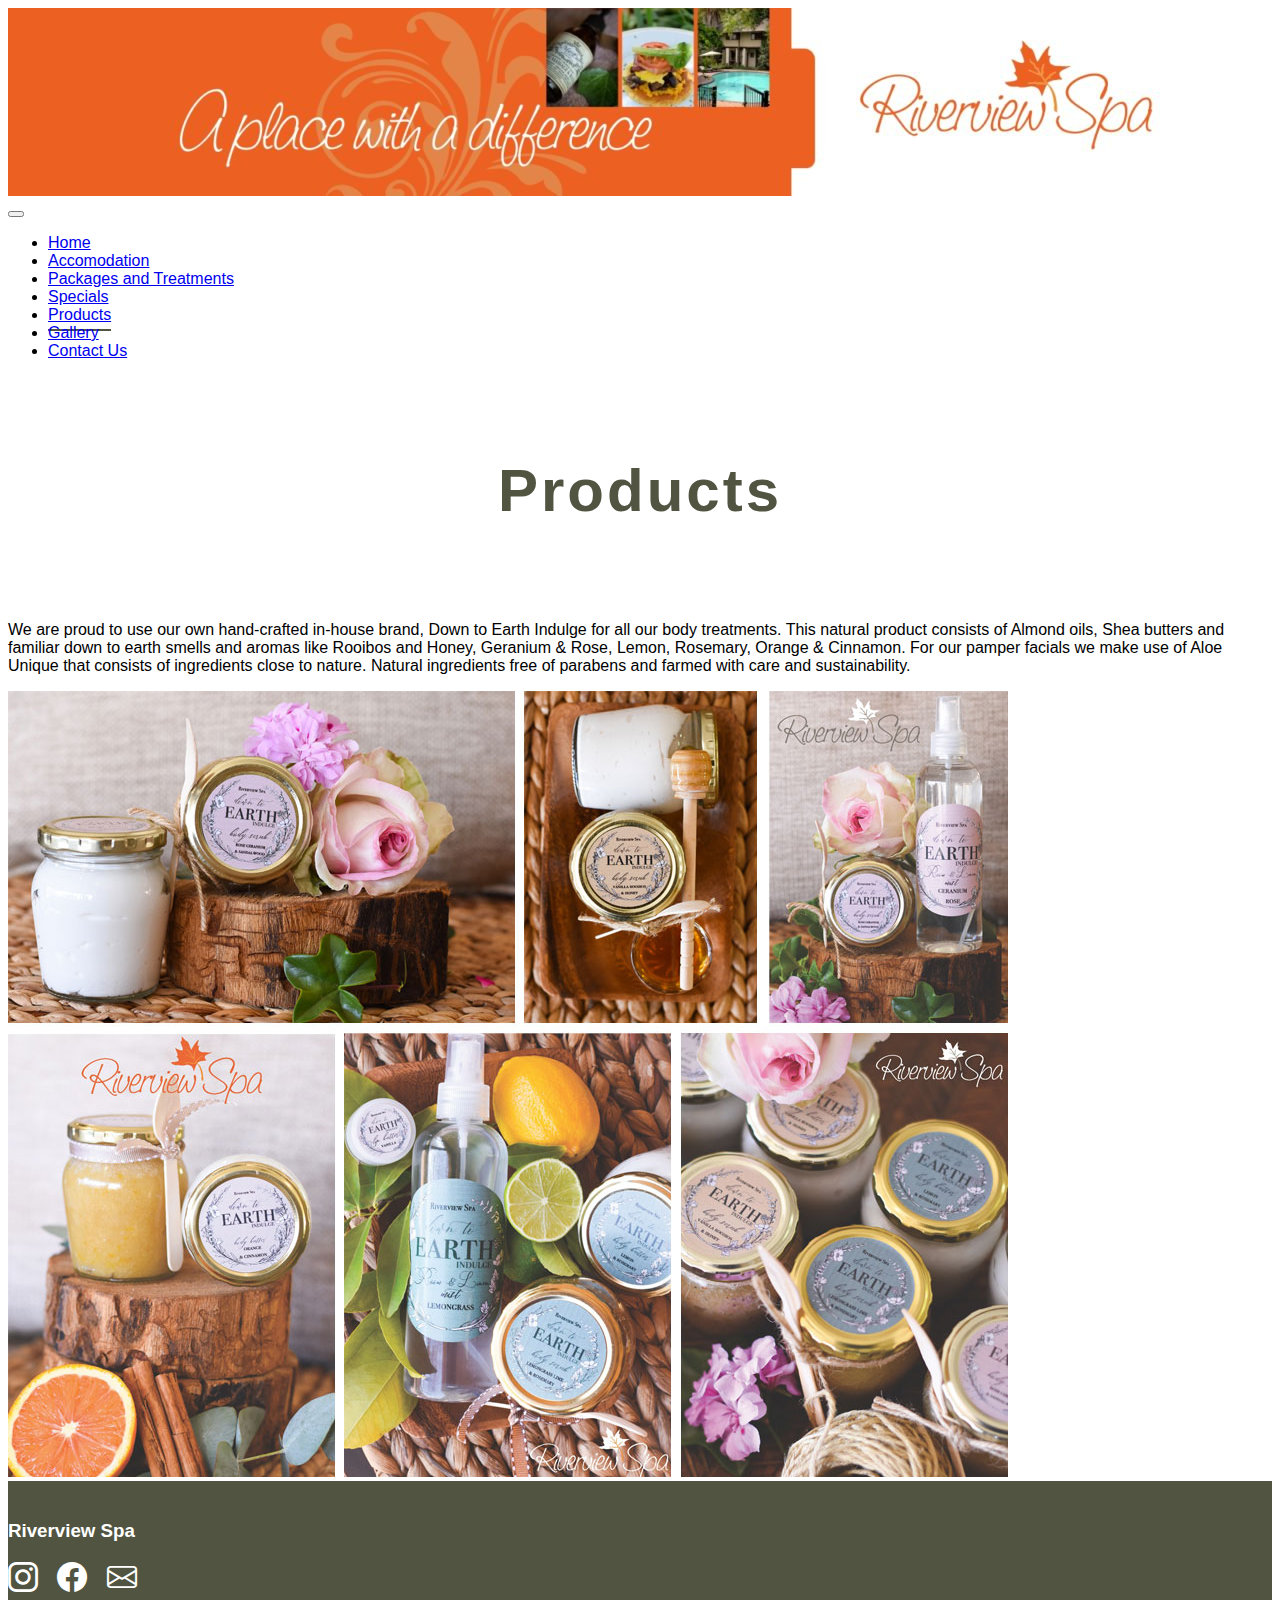
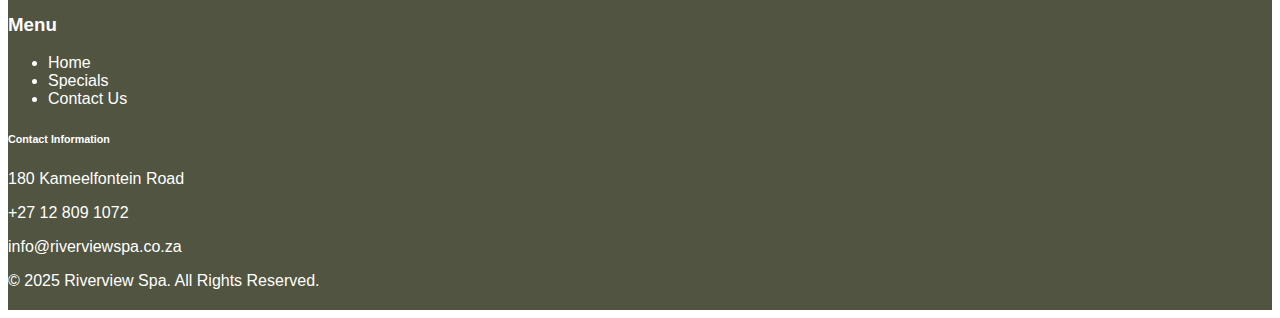
<file: products.html>
<!DOCTYPE html>
<html lang="en">
<head>
  <meta charset="UTF-8">
  <meta name="viewport" content="width=device-width, initial-scale=1.0">
  <title>River View Spa</title>
  <!-- Style CSS -->
   <link rel="stylesheet" href="style.css">

  <!-- Bootstrap CSS -->
  <link href="https://cdn.jsdelivr.net/npm/bootstrap@5.3.8/dist/css/bootstrap.min.css" rel="stylesheet" integrity="sha384-sRIl4kxILFvY47J16cr9ZwB07vP4J8+LH7qKQnuqkuIAvNWLzeN8tE5YBujZqJLB" crossorigin="anonymous">

  <!-- Bootstrap font -->
   <link rel="stylesheet" href="https://cdn.jsdelivr.net/npm/bootstrap-icons@1.13.1/font/bootstrap-icons.min.css">

</head>
<body>
  <!-- Logo section -->
   <header>
    <div class="text-center">
      <a href="#" class="text-decoration-none">
        <img src="images/logo.jpg" alt="Logo">
      </a>
    </div>
   </header>

   <!-- navbar -->
    <nav class="navbar navbar-expand-lg">
      <div class="container">
        <button class="navbar-toggler mx-auto" type="button" data-bs-toggle="collapse" data-bs-target="#mainNav">
        <span class="navbar-toggler-icon"></span>
      </button>

      <div class="collapse navbar-collapse">
        <ul class="navbar-nav mx-auto gap-lg-4">
          <li class="nav-item"><a class="nav-link" href="index.html">Home</a></li>
          <li class="nav-item"><a class="nav-link" href="accomodation.html">Accomodation</a></li>
          <li class="nav-item"><a class="nav-link" href="packages&treatments.html">Packages and Treatments</a></li>
          <li class="nav-item"><a class="nav-link" href="specials.html">Specials</a></li>
          <li class="nav-item"><a class="nav-link active" href="products.html">Products</a></li>
          <li class="nav-item"><a class="nav-link" href="gallery.html">Gallery</a></li>
          <li class="nav-item"><a class="nav-link" href="contact.html">Contact Us</a></li>
        </ul>
      </div>
      </div>
    </nav>

    <section class="title">
      <h1>Products</h1>
    </section>

    <div class="container">
      <div class="bg-background">
        <p class="text-center">We are proud to use our own hand-crafted in-house brand, Down to Earth Indulge for all our body treatments.  This natural product consists of Almond oils, Shea butters and familiar down to earth smells and aromas like Rooibos and Honey, Geranium & Rose, Lemon, Rosemary, Orange & Cinnamon.  For our pamper facials we make use of Aloe Unique that consists of ingredients close to nature. Natural ingredients free of parabens and farmed with care and sustainability.</p>
        <img src="images/product1.jpg" alt="Products">
      </div>
       
      <!-- Footer -->
       <footer class="bg-color pt-5 pb-3">
        <div class="container">
          <div class="row">

            <div class="col-md-4 mb-4">
              <h3 class="fw-bold">Riverview Spa</h3>

              <div class="d-flex gap-3">
                <a href="#" class="text-dark"><i class="bi bi-instagram"></i></a>
                <a href="#" class="text-dark"><i class="bi bi-facebook"></i></a>
                <a href="#" class="text-dark"><i class="bi bi-envelope"></i></a>
              </div>
            </div>

            <div class="col-md-4 mb-4">
              <h3 class="fw-bold">Menu</h3>
              <ul class="list-unstyled">
                <li><a href="#" class="text-dark text-decoration-none">Home</a></li>
                <li><a href="#" class="text-dark text-decoration-none">Specials</a></li>
                <li><a href="#" class="text-dark text-decoration-none">Contact Us</a></li>
              </ul>
            </div>

            <div class="col-md-4 mb-4">
              <h6 class="fw-bold">Contact Information</h6>
              <p class="mb-1">180 Kameelfontein Road</p>
              <p class="mb-1">+27 12 809 1072</p>
              <p class="mb-3">info@riverviewspa.co.za</p>
            </div>

            
          </div>

          <div class="text-center">
            © 2025 Riverview Spa. All Rights Reserved.
          </div>

        </div>
       </footer>
    
   

  <!-- Bootstrap JS -->
   <script src="https://cdn.jsdelivr.net/npm/@popperjs/core@2.11.8/dist/umd/popper.min.js" integrity="sha384-I7E8VVD/ismYTF4hNIPjVp/Zjvgyol6VFvRkX/vR+Vc4jQkC+hVqc2pM8ODewa9r" crossorigin="anonymous"></script>
   <script src="https://cdn.jsdelivr.net/npm/bootstrap@5.3.8/dist/js/bootstrap.min.js" integrity="sha384-G/EV+4j2dNv+tEPo3++6LCgdCROaejBqfUeNjuKAiuXbjrxilcCdDz6ZAVfHWe1Y" crossorigin="anonymous"></script>
</body>
</html>
</file>
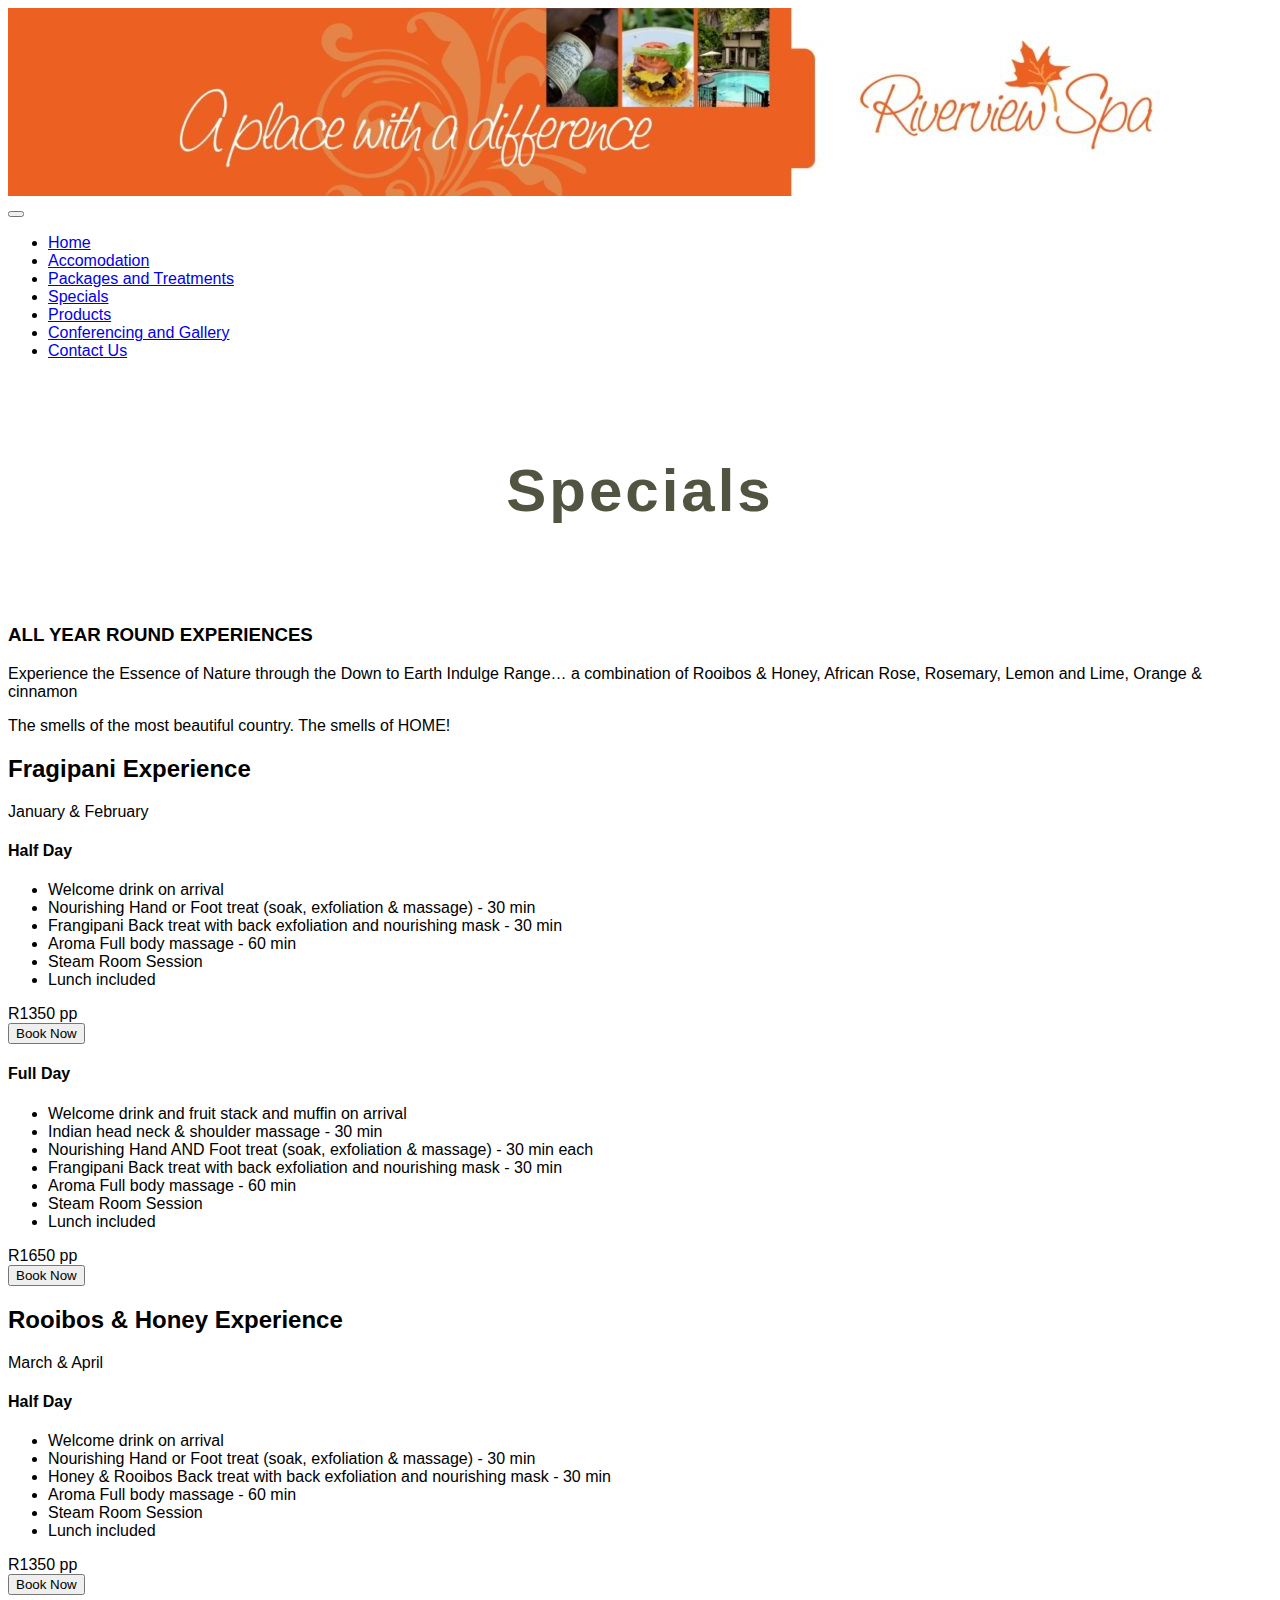
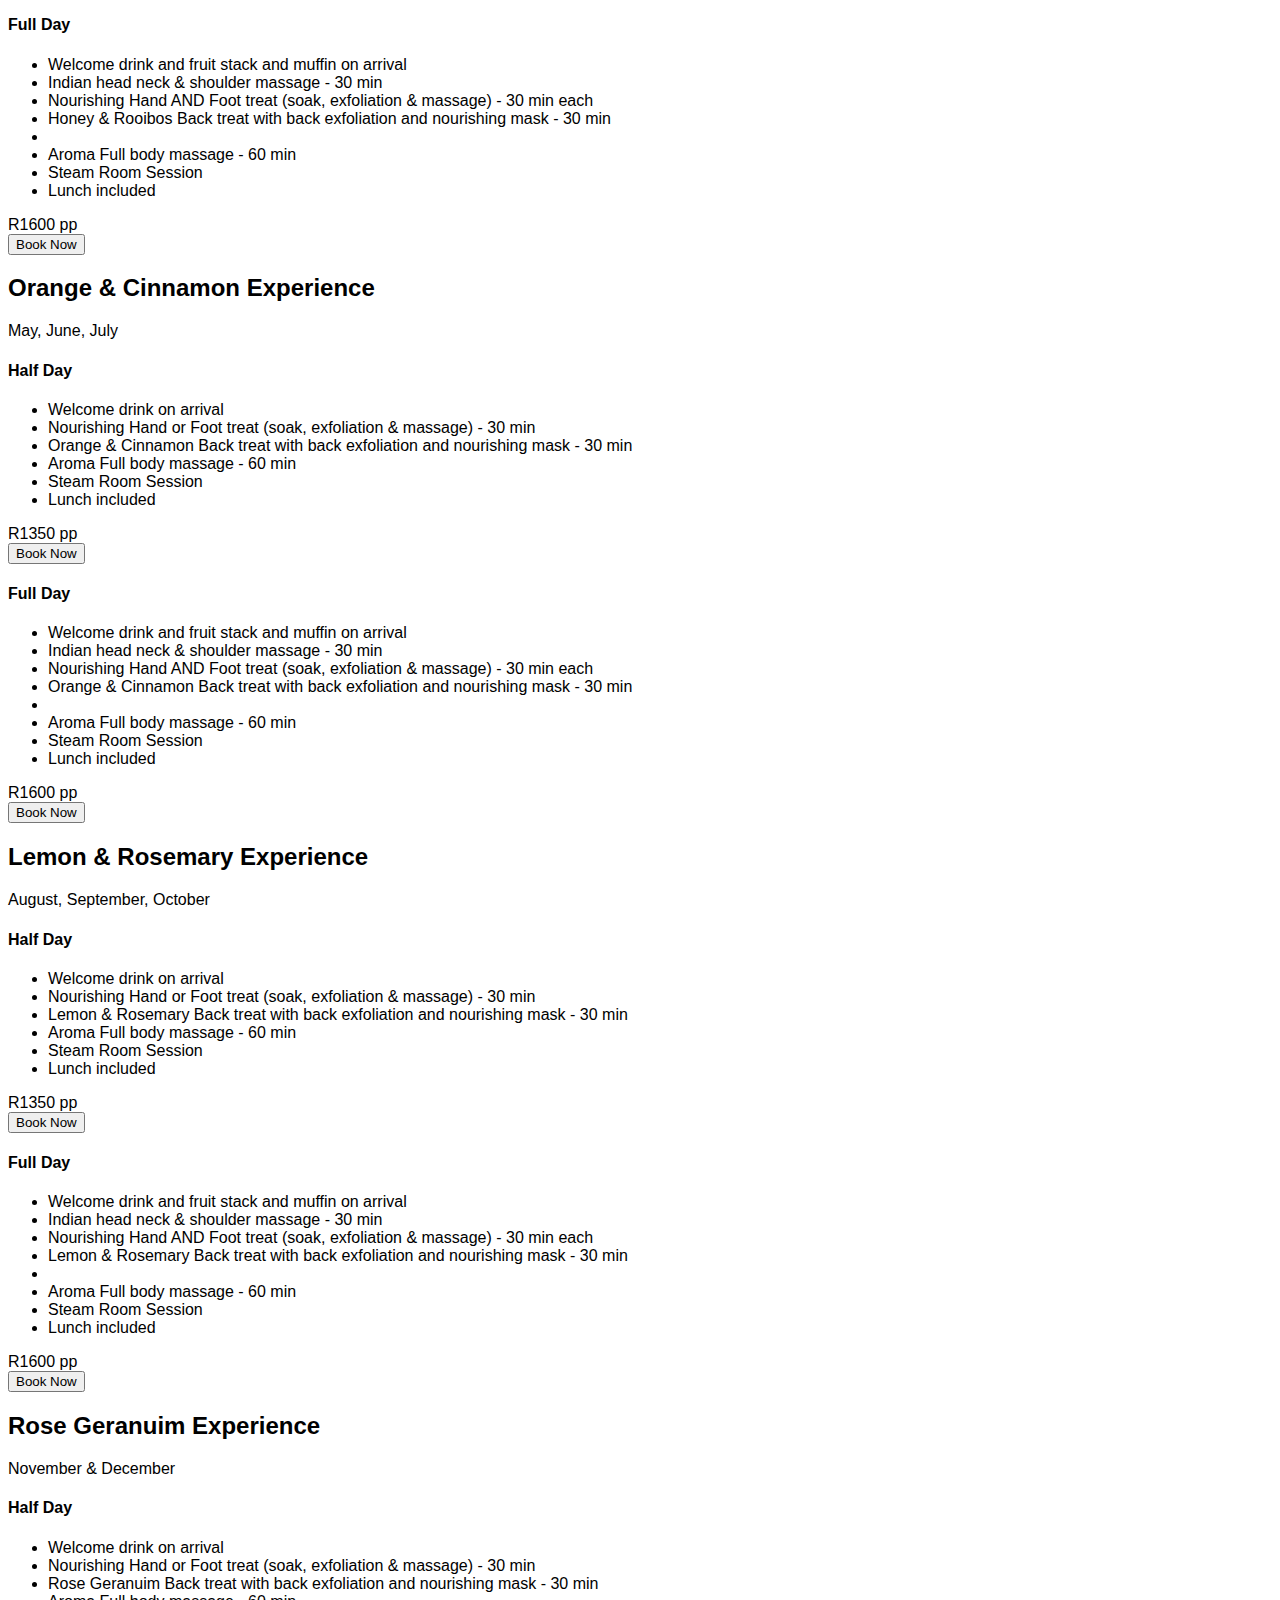
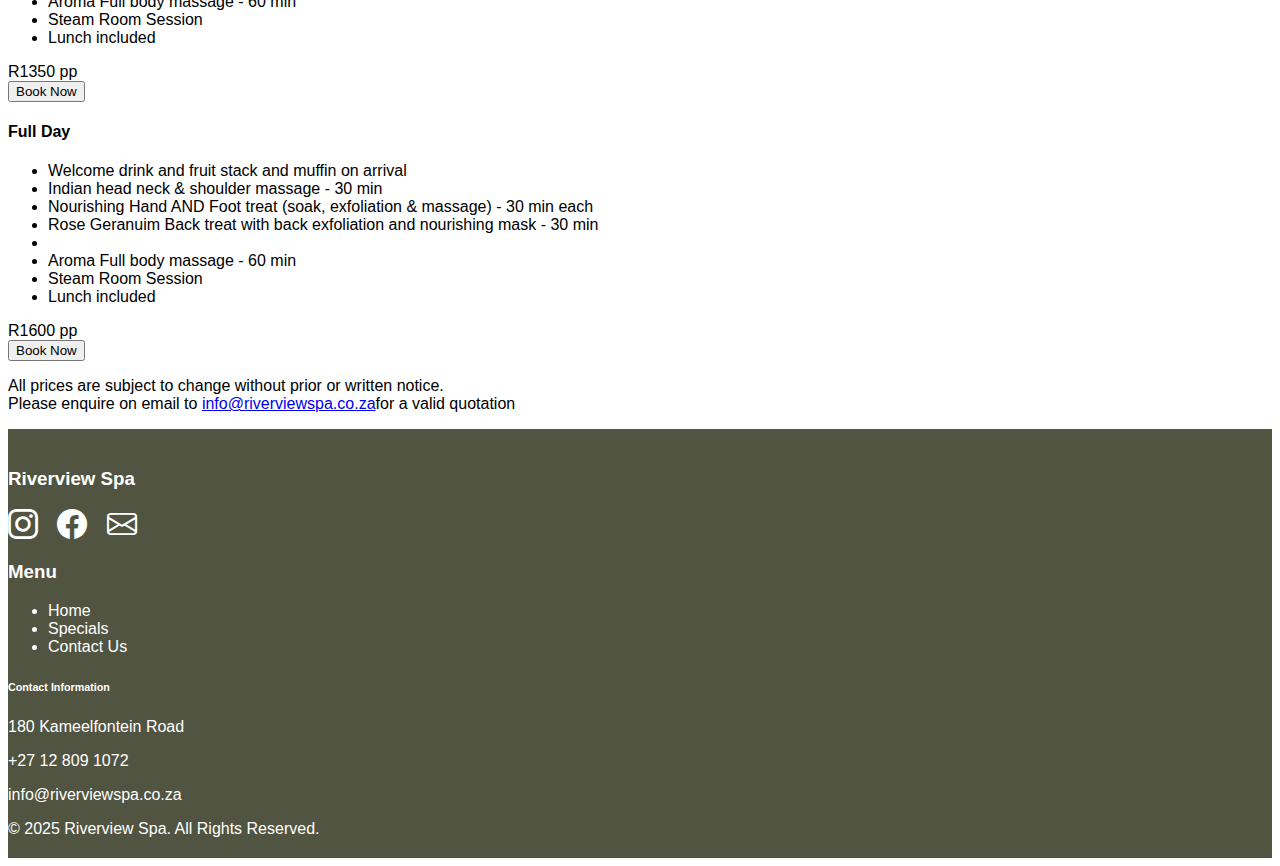
<file: specials.html>
<!DOCTYPE html>
<html lang="en">
<head>
  <meta charset="UTF-8">
  <meta name="viewport" content="width=device-width, initial-scale=1.0">
  <title>River View Spa</title>
  <!-- Style CSS -->
   <link rel="stylesheet" href="style.css">

  <!-- Bootstrap CSS -->
  <link href="https://cdn.jsdelivr.net/npm/bootstrap@5.3.8/dist/css/bootstrap.min.css" rel="stylesheet" integrity="sha384-sRIl4kxILFvY47J16cr9ZwB07vP4J8+LH7qKQnuqkuIAvNWLzeN8tE5YBujZqJLB" crossorigin="anonymous">

  <!-- Bootstrap font -->
   <link rel="stylesheet" href="https://cdn.jsdelivr.net/npm/bootstrap-icons@1.13.1/font/bootstrap-icons.min.css">

</head>
<body>
  <!-- Logo section -->
   <header class="bg-light">
    <div class="text-center py-4">
      <a href="#" class="text-decoration-none">
        <img src="images/logo.jpg" alt="Logo">
      </a>
    </div>
   </header>

   <!-- navbar -->
    <nav class="navbar navbar-expand-lg">
      <div class="container">
        <button class="navbar-toggler mx-auto" type="button" data-bs-toggle="collapse" data-bs-target="#mainNav">
        <span class="navbar-toggler-icon"></span>
      </button>

      <div class="collapse navbar-collapse">
        <ul class="navbar-nav mx-auto gap-lg-4">
          <li class="nav-item"><a class="nav-link" href="index.html">Home</a></li>
          <li class="nav-item"><a class="nav-link" href="accomodation.html">Accomodation</a></li>
          <li class="nav-item"><a class="nav-link" href="packages&treatments.html">Packages and Treatments</a></li>
          <li class="nav-item"><a class="nav-link" href="specials.html">Specials</a></li>
          <li class="nav-item"><a class="nav-link" href="products.html">Products</a></li>
          <li class="nav-item"><a class="nav-link" href="#">Conferencing and Gallery</a></li>
          <li class="nav-item"><a class="nav-link" href="#">Contact Us</a></li>
        </ul>
      </div>
      </div>
    </nav>

    <section class="title">
      <h1>Specials</h1>
    </section>

    <div class="container">
      <h3>ALL YEAR ROUND EXPERIENCES</h3>
      <p>Experience the Essence of Nature through the Down to Earth Indulge Range…
      a combination of Rooibos & Honey, African Rose, Rosemary,
      Lemon and Lime, Orange & cinnamon</p>
      <p>The smells of the most beautiful country. The smells of HOME!</p>
    </div>

    <div class="container my-5">
      <!-- FRAGIPANI EXPERIENCE SECTION -->
       <div>
          <h2 class="text-center">Fragipani Experience</h2>
          <p class="text-center text-muted">January & February</p>

          <div class="row g-4">

            <!-- Half Day -->
            <div class="col-md-6">
            <div class="card border-0 shadow-sm h-100">
            <div class="card-body">
              <h4 class="card-title">Half Day</h4>
              <ul class="list-unstyled">
                <li>Welcome drink on arrival</li>
                <li>Nourishing Hand or Foot treat (soak, exfoliation & massage) - 30 min</li> <li>Frangipani Back treat with back exfoliation and nourishing mask - 30 min</li>
                <li>Aroma Full body massage - 60 min</li>  
                <li>Steam Room Session</li>
                <li>Lunch included</li>
              </ul>
              <span class="badge bg-success mb-1">R1350 pp</span><br>
              <button class="btn btn-outline-success">Book Now</button>
            </div>
            </div>
          </div>

          <!-- Full Day --> 
          <div class="col-md-6">
            <div class="card border-0 shadow-sm h-100">
            <div class="card-body">
              <h4 class="card-title">Full Day</h4>
              <ul class="list-unstyled">
                <li>Welcome drink and fruit stack and muffin on arrival</li>
                <li>Indian head neck & shoulder massage - 30 min</li>
                <li>Nourishing Hand AND Foot treat (soak, exfoliation & massage) - 30 min each</li>
                <li>Frangipani Back treat with back exfoliation and nourishing mask - 30 min</li>  
                <li>Aroma Full body massage - 60 min</li>
                <li>Steam Room Session</li>
                <li>Lunch included</li>
              </ul>
              <span class="badge bg-success mb-1">R1650 pp</span><br>
              <button class="btn btn-outline-success">Book Now</button>
            </div>
          </div>
        </div>
        </div>
       </div>

       <!-- ROOIBOS & HONEY EXPERIENCE SECTION -->
       <div>
          <h2 class="text-center">Rooibos & Honey Experience</h2>
          <p class="text-center text-muted">March & April</p>

          <div class="row g-4">

            <!-- Half Day -->
            <div class="col-md-6">
            <div class="card border-0 shadow-sm h-100">
            <div class="card-body">
              <h4 class="card-title">Half Day</h4>
              <ul class="list-unstyled">
                <li>Welcome drink on arrival</li>
                <li>Nourishing Hand or Foot treat (soak, exfoliation & massage) - 30 min</li> <li>Honey & Rooibos Back treat with back exfoliation and nourishing mask - 30 min</li>
                <li>Aroma Full body massage - 60 min</li>  
                <li>Steam Room Session</li>
                <li>Lunch included</li>
              </ul>
              <span class="badge bg-success mb-1">R1350 pp</span><br>
              <button class="btn btn-outline-success">Book Now</button>
            </div>
            </div>
          </div>

          <!-- Full Day --> 
          <div class="col-md-6">
            <div class="card border-0 shadow-sm h-100">
            <div class="card-body">
              <h4 class="card-title">Full Day</h4>
              <ul class="list-unstyled">
                <li>Welcome drink and fruit stack and muffin on arrival</li>
                <li>Indian head neck & shoulder massage - 30 min</li>
                <li>Nourishing Hand AND Foot treat (soak, exfoliation & massage) - 30 min each</li>
                <li>Honey & Rooibos Back treat with back exfoliation and nourishing mask - 30 min<li>  
                <li>Aroma Full body massage - 60 min</li>
                <li>Steam Room Session</li>
                <li>Lunch included</li>
              </ul>
              <span class="badge bg-success mb-1">R1600 pp</span><br>
              <button class="btn btn-outline-success">Book Now</button>
            </div>
          </div>
        </div>
        </div>
       </div>

       <!-- ORANGE & CINNAMON EXPERIENCE SECTION -->
       <div>
          <h2 class="text-center">Orange & Cinnamon Experience</h2>
          <p class="text-center text-muted">May, June, July</p>

          <div class="row g-4">

            <!-- Half Day -->
            <div class="col-md-6">
            <div class="card border-0 shadow-sm h-100">
            <div class="card-body">
              <h4 class="card-title">Half Day</h4>
              <ul class="list-unstyled">
                <li>Welcome drink on arrival</li>
                <li>Nourishing Hand or Foot treat (soak, exfoliation & massage) - 30 min</li>
                <li>Orange & Cinnamon Back treat with back exfoliation and nourishing mask - 30 min</li>
                <li>Aroma Full body massage - 60 min</li>  
                <li>Steam Room Session</li>
                <li>Lunch included</li>
              </ul>
              <span class="badge bg-success mb-1">R1350 pp</span><br>
              <button class="btn btn-outline-success">Book Now</button>
            </div>
            </div>
          </div>

          <!-- Full Day --> 
          <div class="col-md-6">
            <div class="card border-0 shadow-sm h-100">
            <div class="card-body">
              <h4 class="card-title">Full Day</h4>
              <ul class="list-unstyled">
                <li>Welcome drink and fruit stack and muffin on arrival</li>
                <li>Indian head neck & shoulder massage - 30 min</li>
                <li>Nourishing Hand AND Foot treat (soak, exfoliation & massage) - 30 min each</li>
                <li>Orange & Cinnamon Back treat with back exfoliation and nourishing mask - 30 min<li>  
                <li>Aroma Full body massage - 60 min</li>
                <li>Steam Room Session</li>
                <li>Lunch included</li>
              </ul>
              <span class="badge bg-success mb-1">R1600 pp</span><br>
              <button class="btn btn-outline-success">Book Now</button>
            </div>
          </div>
        </div>
        </div>
       </div>

       <!-- LEMON & ROSEMARY EXPERIENCE SECTION -->
       <div>
          <h2 class="text-center">Lemon & Rosemary Experience</h2>
          <p class="text-center text-muted">August, September, October</p>

          <div class="row g-4">

            <!-- Half Day -->
            <div class="col-md-6">
            <div class="card border-0 shadow-sm h-100">
            <div class="card-body">
              <h4 class="card-title">Half Day</h4>
              <ul class="list-unstyled">
                <li>Welcome drink on arrival</li>
                <li>Nourishing Hand or Foot treat (soak, exfoliation & massage) - 30 min</li>
                <li>Lemon & Rosemary Back treat with back exfoliation and nourishing mask - 30 min</li>
                <li>Aroma Full body massage - 60 min</li>  
                <li>Steam Room Session</li>
                <li>Lunch included</li>
              </ul>
              <span class="badge bg-success mb-1">R1350 pp</span><br>
              <button class="btn btn-outline-success">Book Now</button>
            </div>
            </div>
          </div>

          <!-- Full Day --> 
          <div class="col-md-6">
            <div class="card border-0 shadow-sm h-100">
            <div class="card-body">
              <h4 class="card-title">Full Day</h4>
              <ul class="list-unstyled">
                <li>Welcome drink and fruit stack and muffin on arrival</li>
                <li>Indian head neck & shoulder massage - 30 min</li>
                <li>Nourishing Hand AND Foot treat (soak, exfoliation & massage) - 30 min each</li>
                <li>Lemon & Rosemary Back treat with back exfoliation and nourishing mask - 30 min<li>  
                <li>Aroma Full body massage - 60 min</li>
                <li>Steam Room Session</li>
                <li>Lunch included</li>
              </ul>
              <span class="badge bg-success mb-1">R1600 pp</span><br>
              <button class="btn btn-outline-success">Book Now</button>
            </div>
          </div>
        </div>
        </div>
       </div>

       <!-- ROSE GERANIUM EXPERIENCE SECTION -->
       <div>
          <h2 class="text-center">Rose Geranuim Experience</h2>
          <p class="text-center text-muted">November & December</p>

          <div class="row g-4">

            <!-- Half Day -->
            <div class="col-md-6">
            <div class="card border-0 shadow-sm h-100">
            <div class="card-body">
              <h4 class="card-title">Half Day</h4>
              <ul class="list-unstyled">
                <li>Welcome drink on arrival</li>
                <li>Nourishing Hand or Foot treat (soak, exfoliation & massage) - 30 min</li> 
                <li>Rose Geranuim Back treat with back exfoliation and nourishing mask - 30 min</li>
                <li>Aroma Full body massage - 60 min</li>  
                <li>Steam Room Session</li>
                <li>Lunch included</li>
              </ul>
              <span class="badge bg-success mb-1">R1350 pp</span><br>
              <button class="btn btn-outline-success">Book Now</button>
            </div>
            </div>
          </div>

          <!-- Full Day --> 
          <div class="col-md-6">
            <div class="card border-0 shadow-sm h-100">
            <div class="card-body">
              <h4 class="card-title">Full Day</h4>
              <ul class="list-unstyled">
                <li>Welcome drink and fruit stack and muffin on arrival</li>
                <li>Indian head neck & shoulder massage - 30 min</li>
                <li>Nourishing Hand AND Foot treat (soak, exfoliation & massage) - 30 min each</li>
                <li>Rose Geranuim Back treat with back exfoliation and nourishing mask - 30 min<li>  
                <li>Aroma Full body massage - 60 min</li>
                <li>Steam Room Session</li>
                <li>Lunch included</li>
              </ul>
              <span class="badge bg-success mb-1">R1600 pp</span><br>
              <button class="btn btn-outline-success">Book Now</button>
            </div>
          </div>
        </div>
        </div>
       </div>
      
    </div>

    <!-- Info -->
       <div class="text-center">
        <p>
          All prices are subject to change without prior or written notice. <br>
          Please enquire on email to <a href="#">info@riverviewspa.co.za</a>for a valid quotation
        </p>
       </div>
    
         
      <!-- Footer -->
       <footer class="bg-color pt-5 pb-3">
        <div class="container">
          <div class="row">

            <div class="col-md-4 mb-4">
              <h3 class="fw-bold">Riverview Spa</h3>

              <div class="d-flex gap-3">
                <a href="#" class="text-dark"><i class="bi bi-instagram"></i></a>
                <a href="#" class="text-dark"><i class="bi bi-facebook"></i></a>
                <a href="#" class="text-dark"><i class="bi bi-envelope"></i></a>
              </div>
            </div>

            <div class="col-md-4 mb-4">
              <h3 class="fw-bold">Menu</h3>
              <ul class="list-unstyled">
                <li><a href="#" class="text-dark text-decoration-none">Home</a></li>
                <li><a href="#" class="text-dark text-decoration-none">Specials</a></li>
                <li><a href="#" class="text-dark text-decoration-none">Contact Us</a></li>
              </ul>
            </div>

            <div class="col-md-4 mb-4">
              <h6 class="fw-bold">Contact Information</h6>
              <p class="mb-1">180 Kameelfontein Road</p>
              <p class="mb-1">+27 12 809 1072</p>
              <p class="mb-3">info@riverviewspa.co.za</p>
            </div>

            
          </div>

          <div class="text-center">
            © 2025 Riverview Spa. All Rights Reserved.
          </div>

        </div>
       </footer>
    
   

  <!-- Bootstrap Javascript -->
  <script src="https://cdn.jsdelivr.net/npm/bootstrap@5.3.8/dist/js/bootstrap.bundle.min.js" integrity="sha384-FKyoEForCGlyvwx9Hj09JcYn3nv7wiPVlz7YYwJrWVcXK/BmnVDxM+D2scQbITxI" crossorigin="anonymous"></script>
</body>
</html>
</file>
<file: style.css>
body {
  font-family: 'Montserrat', sans-serif !important;
}

hr {
  border-top: 4px solid #333 !important;
  width: 150px;
  margin-bottom: 20px;
}

.logo {
  width: 15%;
  height: auto;
  max-width: 100%;
}

.img-height {
  height: 60vh;
  object-fit: cover;
}

.nav-link {
  position: relative;
  padding-bottom: 5px;
}

.nav-link::after {
  content: '';
  position: absolute;
  width: 0;
  height: 2px;
  display: block;
  margin-top: 5px;
  right: 0;
  background: #515441;
  transition: width 0.3s ease, background-color 0.3s ease;
}

.nav-link:hover::after, .nav-link.active::after {
  width: 100%;
}

.title {
  padding: 40px 20px;
  text-align: center;
}

.title h1 {
  font-size: 60px;
  font-weight: 700;
  letter-spacing: 3px;
  color: #515441;
}

@media (max-width: 768px) {
  .title h1 {
    font-size: 40px;
  }
}

.bg-color {
  background-color: #515441;
}

footer {
  background-color: #333;
  color: #fff;
  padding: 20px 0;
}

footer a {
  color: #fff !important;
  text-decoration: none;
}

footer i {
  color: #fff;
  font-size: 30px;
  margin-right: 15px;
}

.grid {
  margin: 0 auto;
  display: flex;
  flex-wrap: wrap;
  justify-content: center;
}

.grid-item {
  width: 20%;
  padding: 5px;      
}

.grid-item img {
  display: block;
  width: 100%;
  height: auto;
}

.btn-custom {
  background-color: #515441 !important;
  color: #fff !important;
  border: none;
}

.btn-custom:hover {
background-color: #3e3f2e !important;
  color: #fff !important;
}

.bottom-shadow {
  box-shadow: 0 4px 6px -1px rgba(0, 0, 0, 0.1), 0 2px 4px -1px rgba(0, 0, 0, 0.06);
}
</file>
